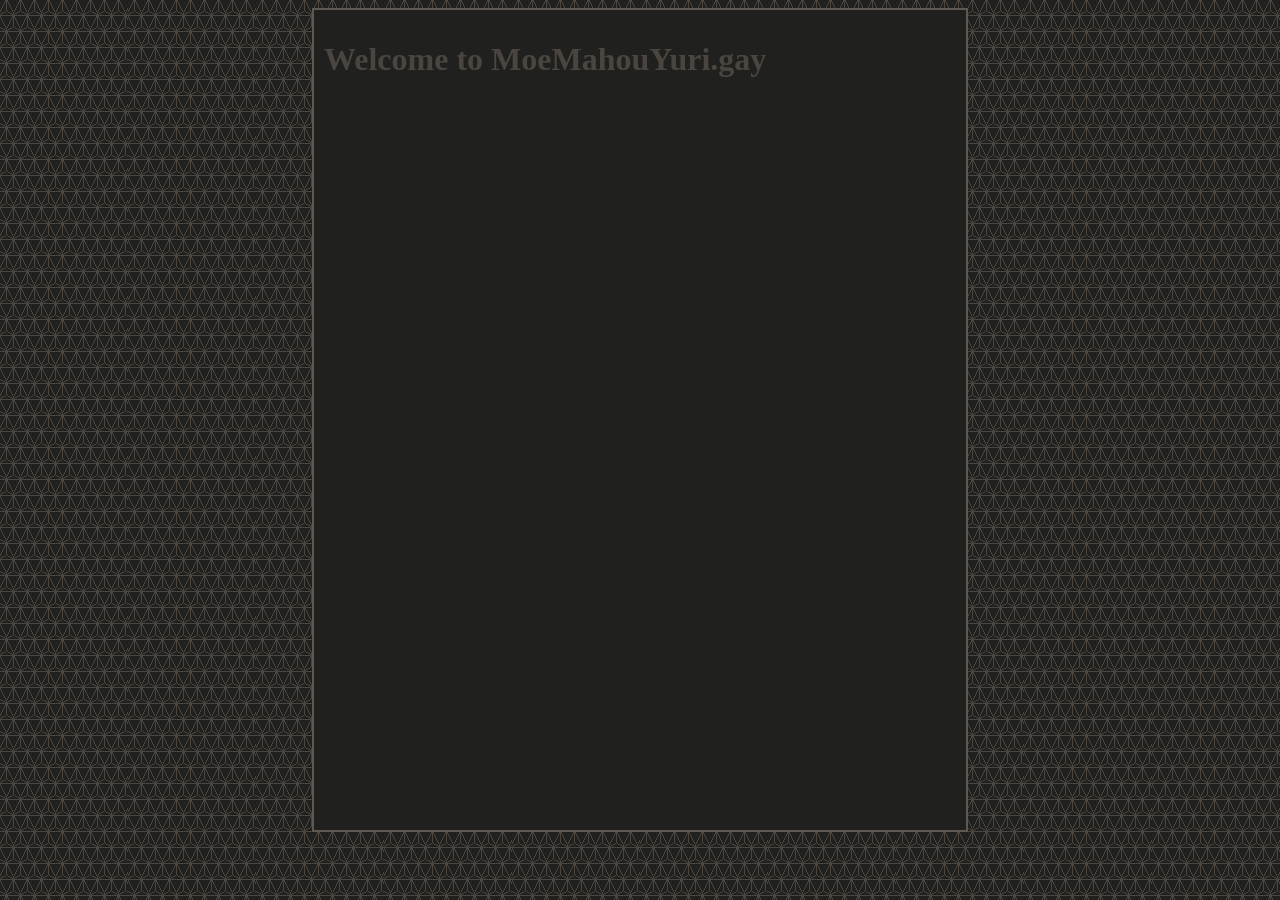
<file: index.html>
<!DOCTYPE html>
<html lang="en">
  <head>
    <meta charset="utf-8">
    <meta http-equiv="X-UA-Compatible" content="IE=edge">
    <meta name="viewport" content="width=device-width, initial-scale=1">
    <link rel="stylesheet" href="style.css">
    <title>MoeMahouYuri</title>
    </head>
  <body>
    <div class="main-box colors">
      <h1>Welcome to MoeMahouYuri.gay</h1>
    </div>
  </body>
  </html>
</file>
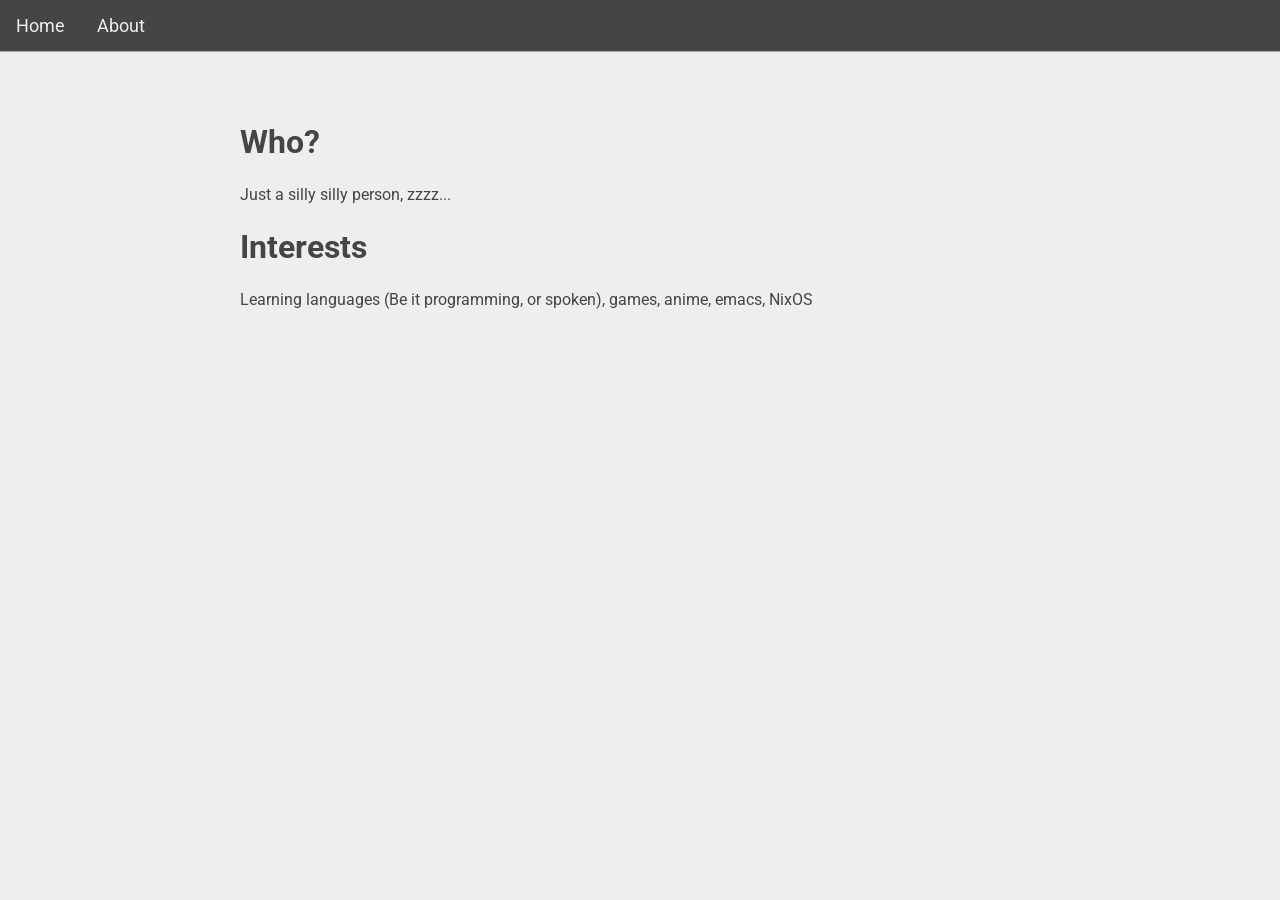
<file: html/about.html>
<!DOCTYPE html>
<html lang="en-US">
  <head>
    <meta charset="utf-8">
    <title>Sleepy blog nyah</title>
    <link href="../styles/style.css" rel="stylesheet">

    <!-- Google's fonts, roboto -->
    <link rel="preconnect" href="https://fonts.googleapis.com">
    <link rel="preconnect" href="https://fonts.gstatic.com" crossorigin>
    <link href="https://fonts.googleapis.com/css2?family=Roboto&display=swap" rel="stylesheet">
  </head>
  <body>
    <div class="navbar">
      <a href="../index.html">Home</a>
      <a href="about.html">About</a>
    </div>
    <div class="content">
      <h1>Who?</h1>
      <p>Just a silly silly person, zzzz...</p>
      <h1>Interests</h1>
      <p>Learning languages (Be it programming, or spoken), games, anime, emacs, NixOS</p>
    </div>
  </body>
</html>
</file>
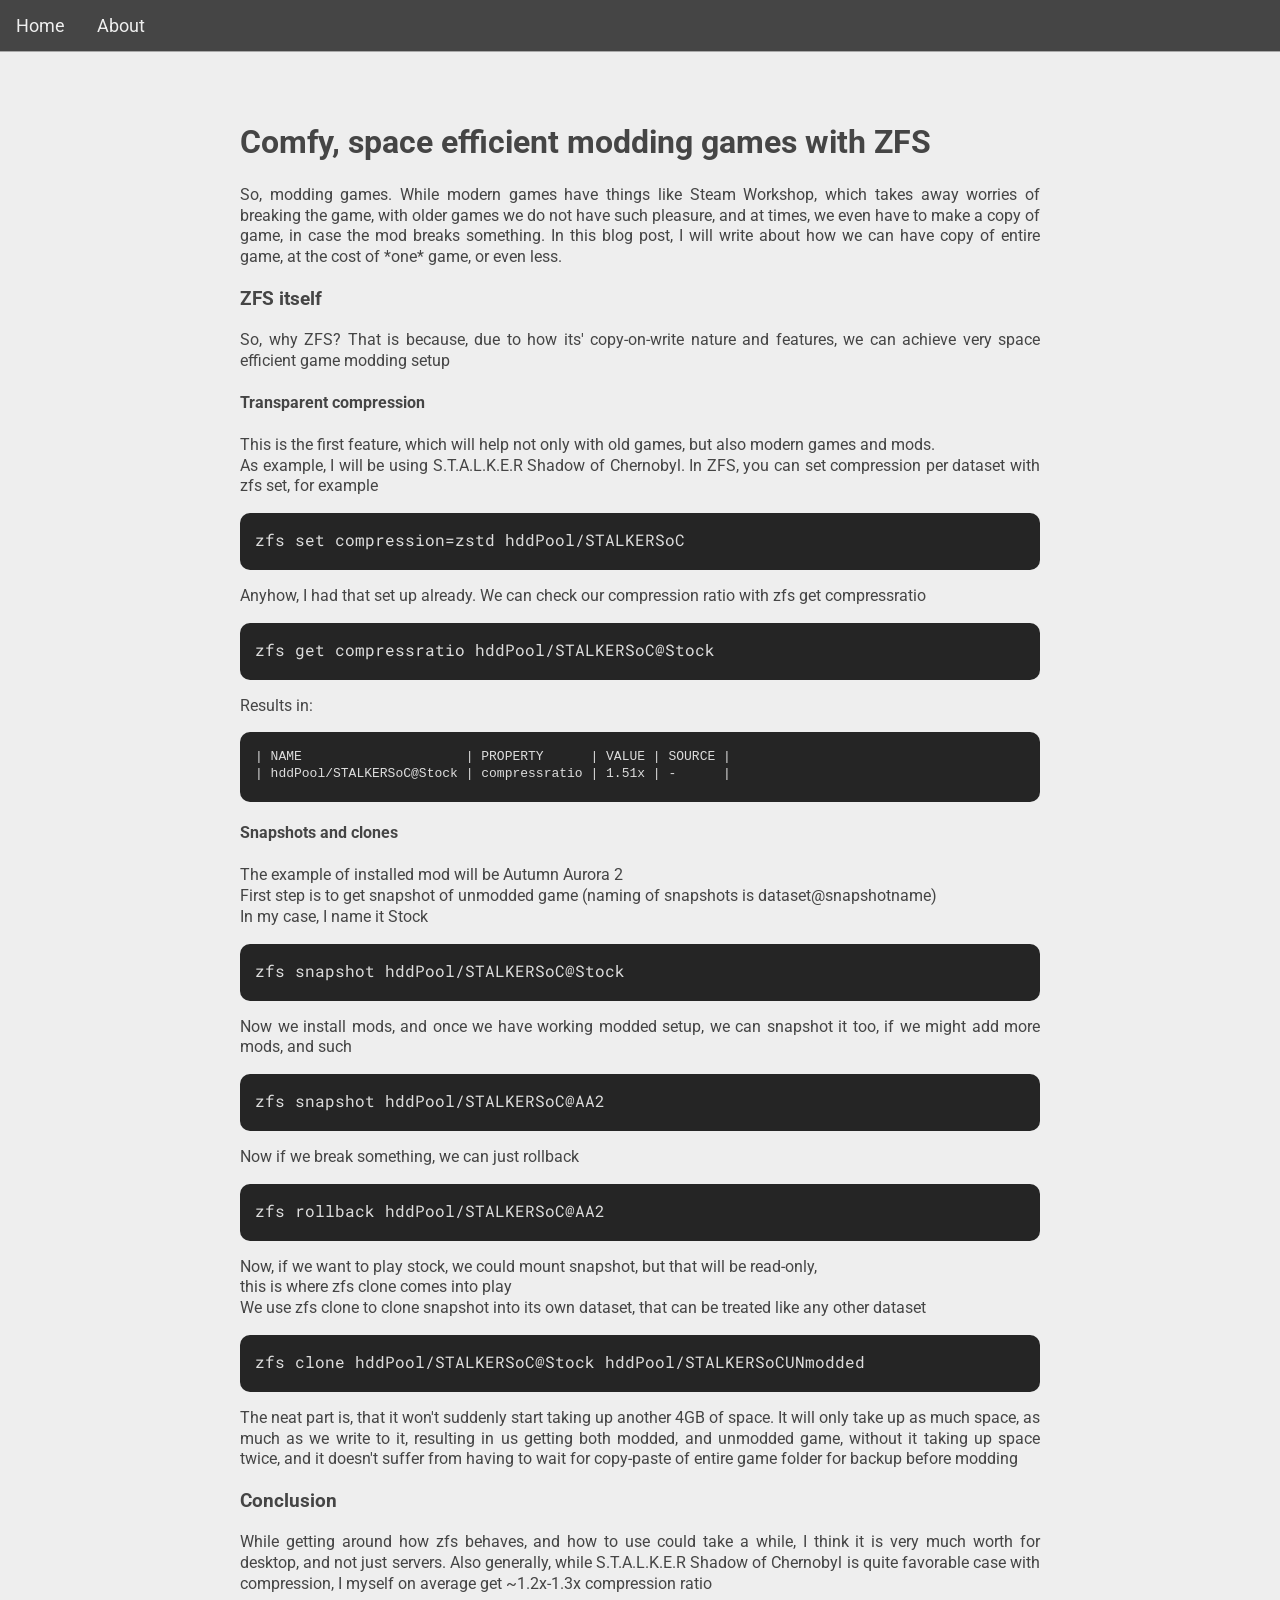
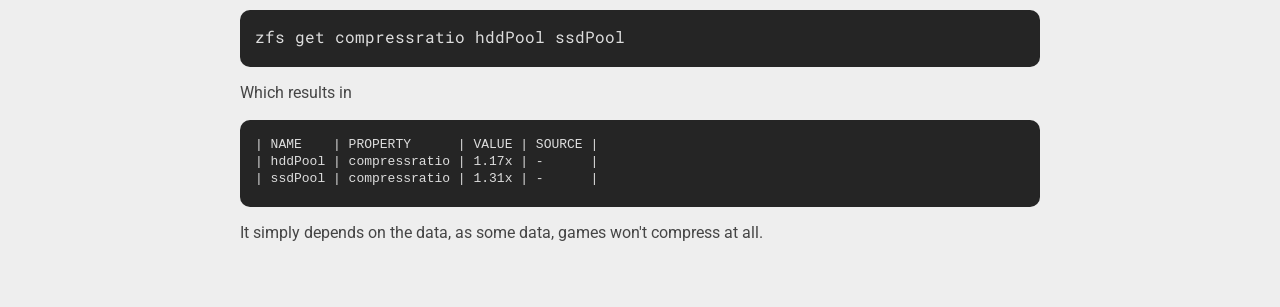
<file: html/zfs.html>
<!DOCTYPE html>
<html lang="en-US">
  <head>
    <meta charset="utf-8">
    <title>Sleepy blog nyah</title>
    <link href="../styles/style.css" rel="stylesheet">

    <!-- Google's fonts, roboto -->
    <link rel="preconnect" href="https://fonts.googleapis.com">
    <link rel="preconnect" href="https://fonts.gstatic.com" crossorigin>
    <link href="https://fonts.googleapis.com/css2?family=Roboto&family=Roboto+Mono&display=swap" rel="stylesheet">
  </head>
  <body>
    <div class="navbar">
      <a href="../index.html">Home</a>
      <a href="about.html">About</a>
    </div>
    <div class="content">
      <h1>Comfy, space efficient modding games with ZFS</h1>
      <p>So, modding games. While modern games have things like Steam Workshop, which takes away worries of breaking the game, with older games we do not have such pleasure, and at times, we even have to make a copy of game, in case the mod breaks something.
	In this blog post, I will write about how we can have copy of entire game, at the cost of *one* game, or even less.</p>
      <h3>ZFS itself</h3>
      <p>So, why ZFS? That is because, due to how its' copy-on-write nature and features, we can achieve very space efficient game modding setup</p>
      <h4>Transparent compression</h4>
      <p>This is the first feature, which will help not only with old games, but also modern games and mods.<br>
	As example, I will be using S.T.A.L.K.E.R Shadow of Chernobyl.
	In ZFS, you can set compression per dataset with zfs set, for example</p>
      <div class="codeblock">
	<p>zfs set compression=zstd hddPool/STALKERSoC</p>
      </div>
      <p>Anyhow, I had that set up already.
	We can check our compression ratio with zfs get compressratio</p>
      <div class="codeblock">
	<p>zfs get compressratio hddPool/STALKERSoC@Stock</p>
      </div>
      <p>Results in:</p>
      <div class="codeblock">
	<p>
	  <pre>| NAME                     | PROPERTY      | VALUE | SOURCE |<br>| hddPool/STALKERSoC@Stock | compressratio | 1.51x | -      |</pre>
	</p>
      </div>
      <!-- TODO: CSS for code blocks, and complete this part-->
      
      <h4>Snapshots and clones</h4>
      <p>
	The example of installed mod will be Autumn Aurora 2<br>
	First step is to get snapshot of unmodded game (naming of snapshots is dataset@snapshotname)<br>
	In my case, I name it Stock
      </p>
      <div class="codeblock">
	<p>zfs snapshot hddPool/STALKERSoC@Stock</p>
      </div>
      <p>Now we install mods, and once we have working modded setup, we can snapshot it too, if we might add more mods, and such</p>
      <div class="codeblock">
	<p>zfs snapshot hddPool/STALKERSoC@AA2</p>
      </div>
      <p>Now if we break something, we can just rollback</p>
      <div class="codeblock">
	<p>zfs rollback hddPool/STALKERSoC@AA2</p>
      </div>
      <p>
	Now, if we want to play stock, we could mount snapshot, but that will be read-only,<br>
	this is where zfs clone comes into play<br>
	We use zfs clone to clone snapshot into its own dataset, that can be treated like any other dataset
      </p>
      <div class="codeblock">
	<p>zfs clone hddPool/STALKERSoC@Stock hddPool/STALKERSoCUNmodded</p>
      </div>
      <p>
	The neat part is, that it won't suddenly start taking up another 4GB of space. It will only take up as much space,
as much as we write to it, resulting in us getting both modded, and unmodded game,
without it taking up space twice, and it doesn't suffer from having to wait for copy-paste of entire game folder for backup before modding
</p>


      <h3>Conclusion</h3>
      <p>While getting around how zfs behaves, and how to use could take a while, I think it is very much worth for desktop, and not just servers.
	Also generally, while S.T.A.L.K.E.R Shadow of Chernobyl is quite favorable case with compression,
	I myself on average get ~1.2x-1.3x compression ratio
      </p>
      <div class="codeblock">
	<p>zfs get compressratio hddPool ssdPool</p>
      </div>
      <p>Which results in</p>
      <div class="codeblock">
	<p>
	  <pre>
| NAME    | PROPERTY      | VALUE | SOURCE |
| hddPool | compressratio | 1.17x | -      |
| ssdPool | compressratio | 1.31x | -      |</pre></p></div>
      <p> It simply depends on the data, as some data, games won't compress at all.</p>
    </div>
  </body>
</html>
</file>
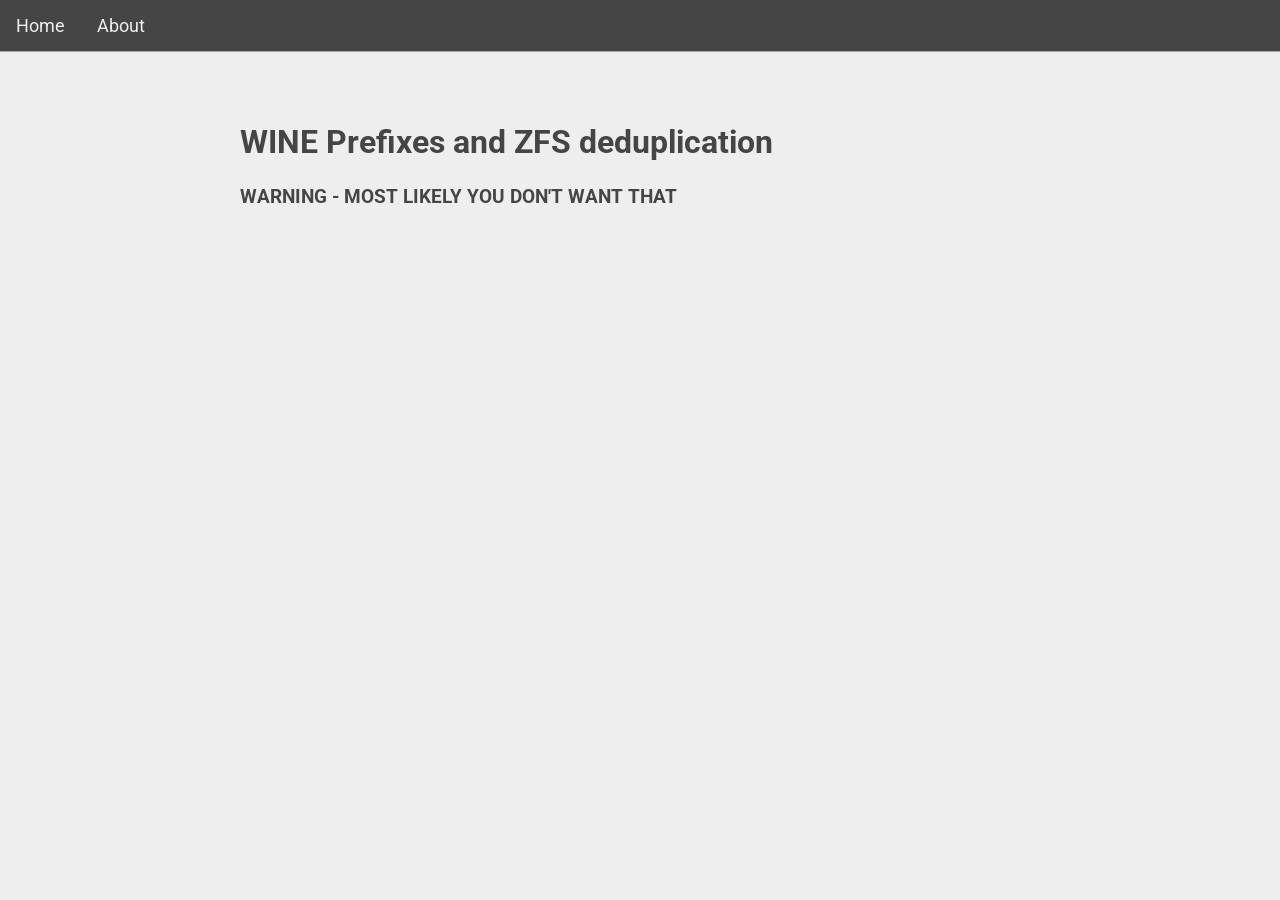
<file: html/zfsdedup.html>
<!DOCTYPE html>
<html lang="en-US">
  <head>
    <meta charset="utf-8">
    <title>Sleepy blog nyah</title>
    <link href="../styles/style.css" rel="stylesheet">

    <!-- Google's fonts, roboto -->
    <link rel="preconnect" href="https://fonts.googleapis.com">
    <link rel="preconnect" href="https://fonts.gstatic.com" crossorigin>
    <link href="https://fonts.googleapis.com/css2?family=Roboto&family=Roboto+Mono&display=swap" rel="stylesheet">
  </head>
   <body>
    <div class="navbar">
      <a href="../index.html">Home</a>
      <a href="about.html">About</a>
    </div>
    <div class="content">
      <h1>WINE Prefixes and ZFS deduplication</h1>
      <h3>WARNING - MOST LIKELY YOU DON'T WANT THAT</h3>
    </div>
   </body>
</html>
</file>
<file: style.css>
body {
    background-image: url(./tiled-bg.png);
    background-repeat: repeat;
    background-color:#20211f;
    display: flex;
    justify-content: center;
    vertical-align: middle;
}

.colors {
    color: #4a453f;
    background-color: #20211f
}

.main-box {
    display: flex;
    border: 2px solid #605952;
    height: 800px;
    width: 50%;
    padding: 10px;
}
</file>
<file: styles/style.css>
body {
    margin: 0;
    color: #454545;
    line-height: 1.3;
    background-color: #EEEEEE;
    font-family: 'Roboto', sans-serif;
}

.navbar {
    overflow: hidden;
    color: #EEEEEE;
    background-color: #454545;
    border-bottom: solid 1px darkgray;
}
.navbar a {
    float: left;
    padding: 14px 16px;
    text-align: center;
    font-size: 18px;
    color: #EEEEEE;
    text-decoration: none;

}

.navbar a:hover {
    background-color: #ddd;
    color: #454545;
    transition:0.2s;
}
.content {
    margin: 2em auto;
    max-width: 800px;
    padding: 1em;
    text-align: justify;
}


.codeblock {
    font-family: 'Roboto Mono', monospace;
    color: #DDDDDD;
    padding: 1px 5px 3px 15px;
    background-color: #252525;
    border-radius: 10px;
}
.pre {
    font-family: 'Roboto Mono', monospace;
}
</file>
